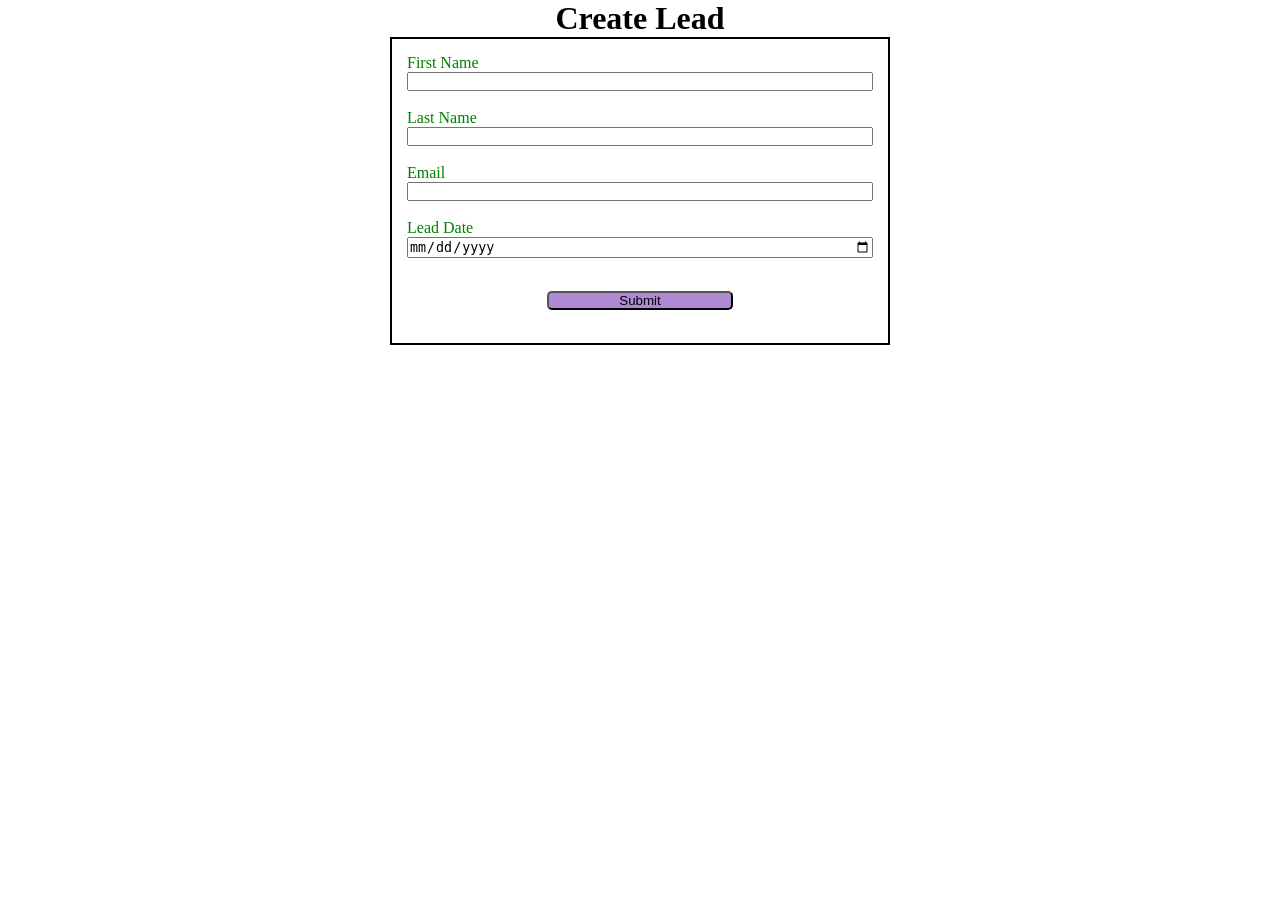
<file: index.html>
<!DOCTYPE html>
<html lang="en">
<head>
    <meta charset="UTF-8">
    <meta name="viewport" content="width=device-width, initial-scale=1.0">
    <title>Web to Lead</title>
    <link rel="stylesheet" href="style.css" />
    <script src="https://www.google.com/recaptcha/api.js"></script>
    <script src="script.js"></script>
</head>
<body>    
    <h1>Create Lead</h1>

    <form action="https://webto.salesforce.com/servlet/servlet.WebToLead?encoding=UTF-8&orgId=00D5j00000D281K" method="POST" onsubmit="beforesubmit(event)">

        <input type=hidden name="oid" value="00D5j00000D281K">
        <input type=hidden name="retURL" value="https://190031754-vamsi.github.io/web-to-lead/thanks.html">
        <input type=hidden name="Lead_Date__c" class="outputdate">
        <input type=hidden name='captcha_settings' value='{"keyname":"WebToLeadFormReCaptcha","fallback":"true","orgId":"00D5j00000D281K","ts":""}'>



        <label for="first_name">First Name</label>
        <input  id="first_name" maxlength="40" name="first_name" size="20" type="text" required="true" /><br>
    
        <label for="last_name">Last Name</label>
        <input  id="last_name" maxlength="80" name="last_name" size="20" type="text" required="true" /><br>
    
        <label for="email">Email</label>
        <input  id="email" maxlength="80" name="email" size="20" type="text" required="true" /><br>

        <label for="leadDate">Lead Date</label>
        <input type="date" id="leadDate" required="true" class="inputdate" />
        <br>
    
        <!--
            Lead Date:<span class="dateInput dateOnlyInput">
            <input  id="00NJ4000001M8zG" name="00NJ4000001M8zG" size="12" type="text" /></span><br>
        -->

        <input type="submit" name="submit" class="submitButton">

        <div class="g-recaptcha" data-callback="capthchasucess" data-sitekey="6Lc_KTAqAAAAAEzhumw7NwW-yhyRUrfi9hLZqvHj"></div>
        <br>
        
    </form>    
</body>
</html>
</file>
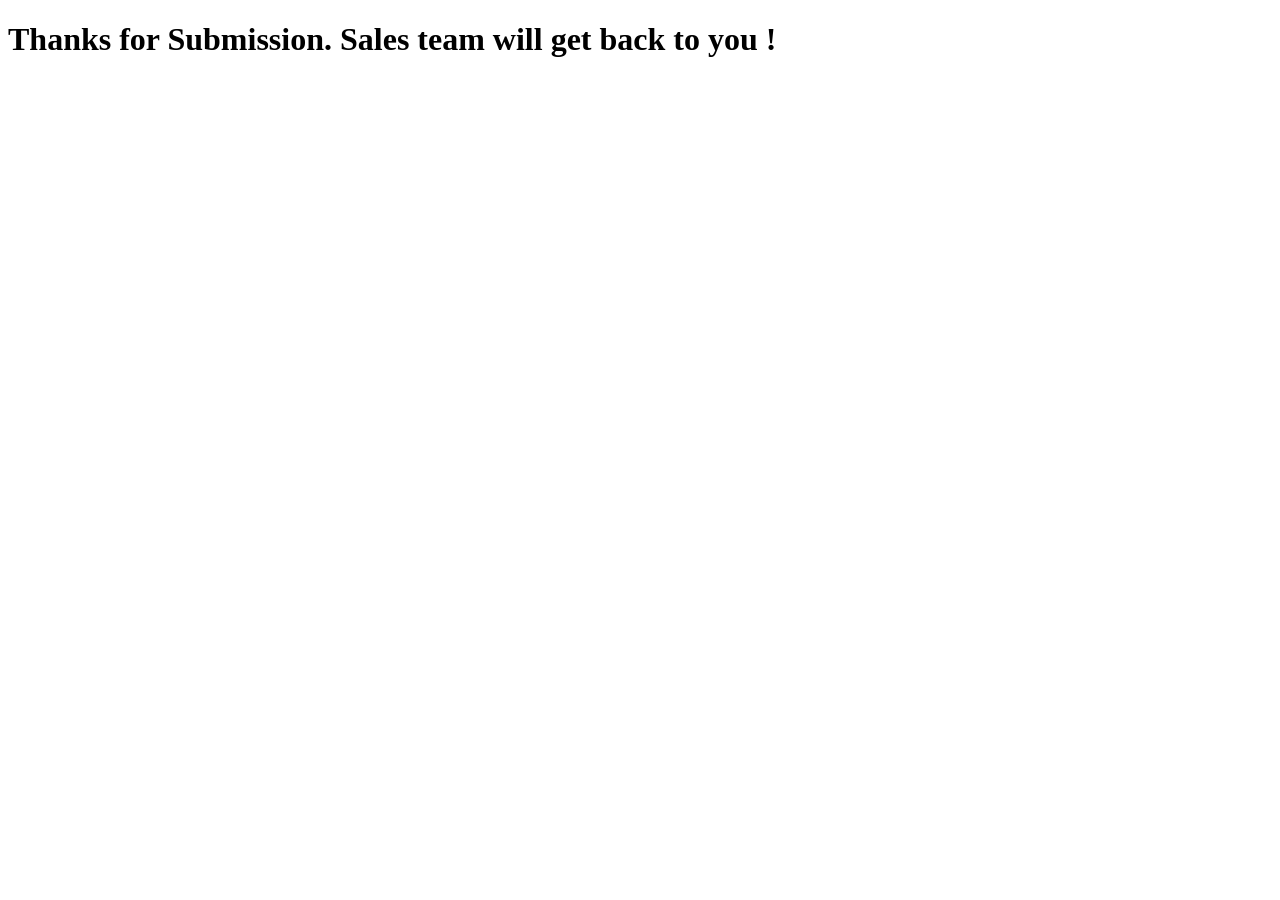
<file: thanks.html>
<!DOCTYPE html>
<html lang="en">
<head>
    <meta charset="UTF-8">
    <meta name="viewport" content="width=device-width, initial-scale=1.0">
    <title>Thank You</title>
</head>
<body>
    <h1>Thanks for Submission. Sales team will get back to you !</h1>
</body>
</html>
</file>
<file: style.css>
*{
    margin: 0;
    padding: 0;
    box-sizing: border-box;
}


h1{
    text-align: center;
}

label, input{
    display: block;
}

label{
    color: green;
}

input{
    width: 100%;
}


.submitButton{
    width: 40%;
    margin: 15px auto 0 auto;  
    /* margin: top right bottom left; 
       margin is a clockwise, 
       auto -> automatically browser will decide  
    */
    background-color: rgb(175, 137, 211);
    border-radius: 5px;
}


form{
    min-width: 300px;
    max-width: 500px;
    margin:auto;
    border: 2px solid black;
    padding: 15px;
}
</file>
